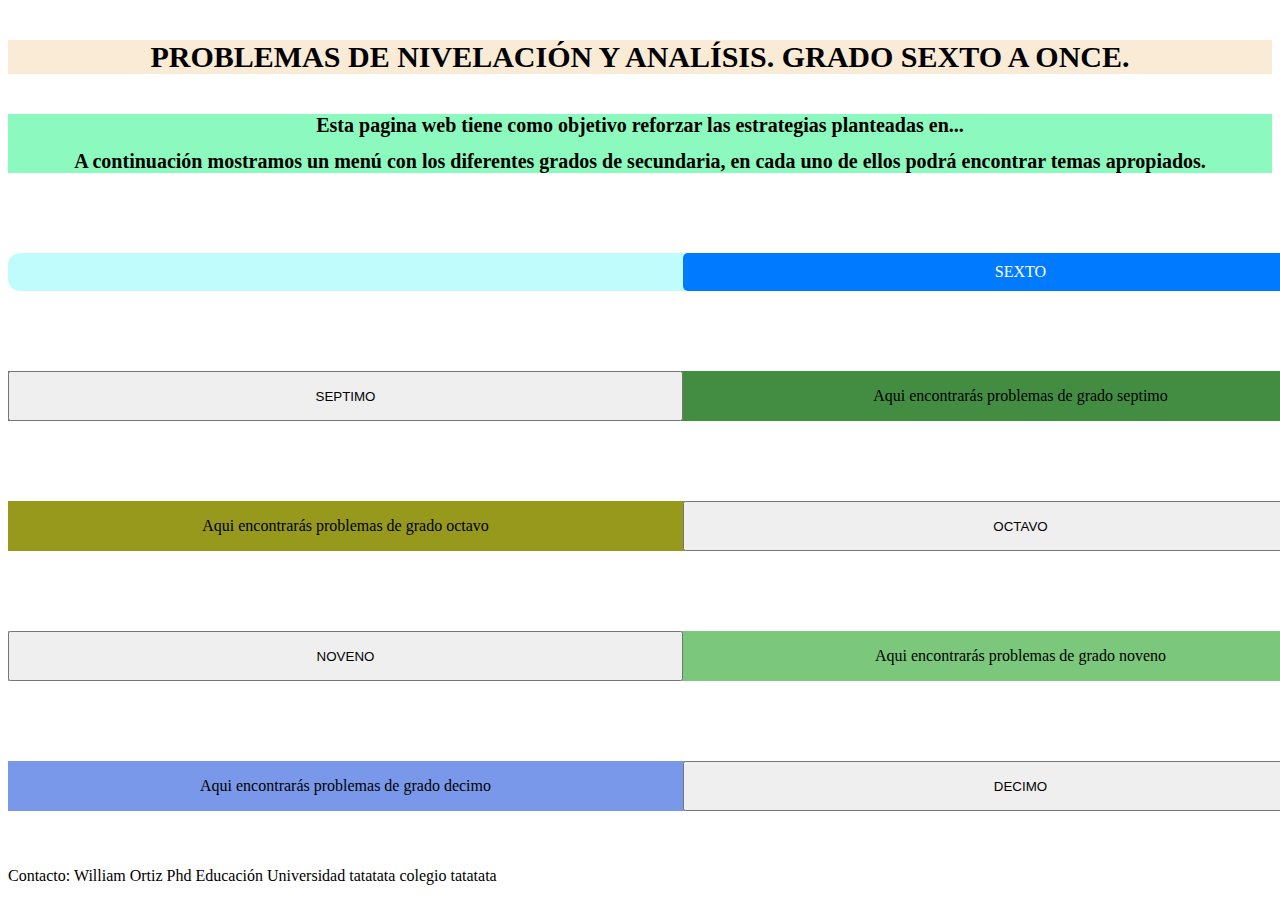
<file: index.html>
<!DOCTYPE html>

<html>
<head> 
    <title>
        POWER PUPILS
     </title>
     <link rel="stylesheet" href="main.css">
     <link rel="stylesheet" href="sexto.css">
     <link rel="stylesheet" href="septimo.css">
     <link rel="stylesheet" href="octavo.css">
     <link rel="stylesheet" href="noveno.css">
     <link rel="stylesheet" href="decimo.css">

     <style>
        .texto-boton,.texto-boton1,.texto-boton2,.texto-boton3,.texto-boton4{
            text-align: center;
        }
     </style>

</head>
<body>

    <div class="header">

        <h1 class="banner">
            PROBLEMAS DE NIVELACIÓN Y ANALÍSIS. GRADO 
            SEXTO A ONCE.
        </h1>

    </div>
   
    <div class="presentacion">

        <h1 class = "sub">
            Esta pagina web tiene como objetivo reforzar las estrategias planteadas en...
        </h1> 

        <h1 class = "sub2" >
            A continuación mostramos un menú con los diferentes grados de secundaria, en cada uno de ellos
            podrá encontrar temas apropiados.
        </h1>

    </div>
    
    
    <div class="botones">

        

        <div class="sexto">
            <span class="tool-tip">
                numeros naturales,
                tablas de frecuencias,
                poligonos, ángulos,
                numeros racionales
            </span>
            <p class ="texto-boton"></p>
            <a class="first" href='seis.html';">
                SEXTO
            </a>
        </div>

        <div class="sept">

            <button class="scnd">
                SEPTIMO
            </button>
            <p class ="texto-boton1">
                Aqui encontrarás problemas de grado septimo
            </p>

        </div>

        <div class="oct">
            <p class ="texto-boton2">
                Aqui encontrarás problemas de grado octavo
            </p>

            <button class="thrd">
                OCTAVO
            </button>            

        </div>

        <div class="nov">

            <button class="frth">
                NOVENO
            </button>

            <p class ="texto-boton3">

                Aqui encontrarás problemas de grado noveno
            </p>

        </div>

        <div class="dec">
            <p class ="texto-boton4">
                Aqui encontrarás problemas de grado decimo
            </p>
            <button class="fifth">
                DECIMO
            </button>


        </div>
                 
    </div>


    <div>
        <p>
            Contacto: William Ortiz Phd Educación
            Universidad tatatata
            colegio tatatata


        </p>
    </div>
  
    



</body>
</html>
</file>
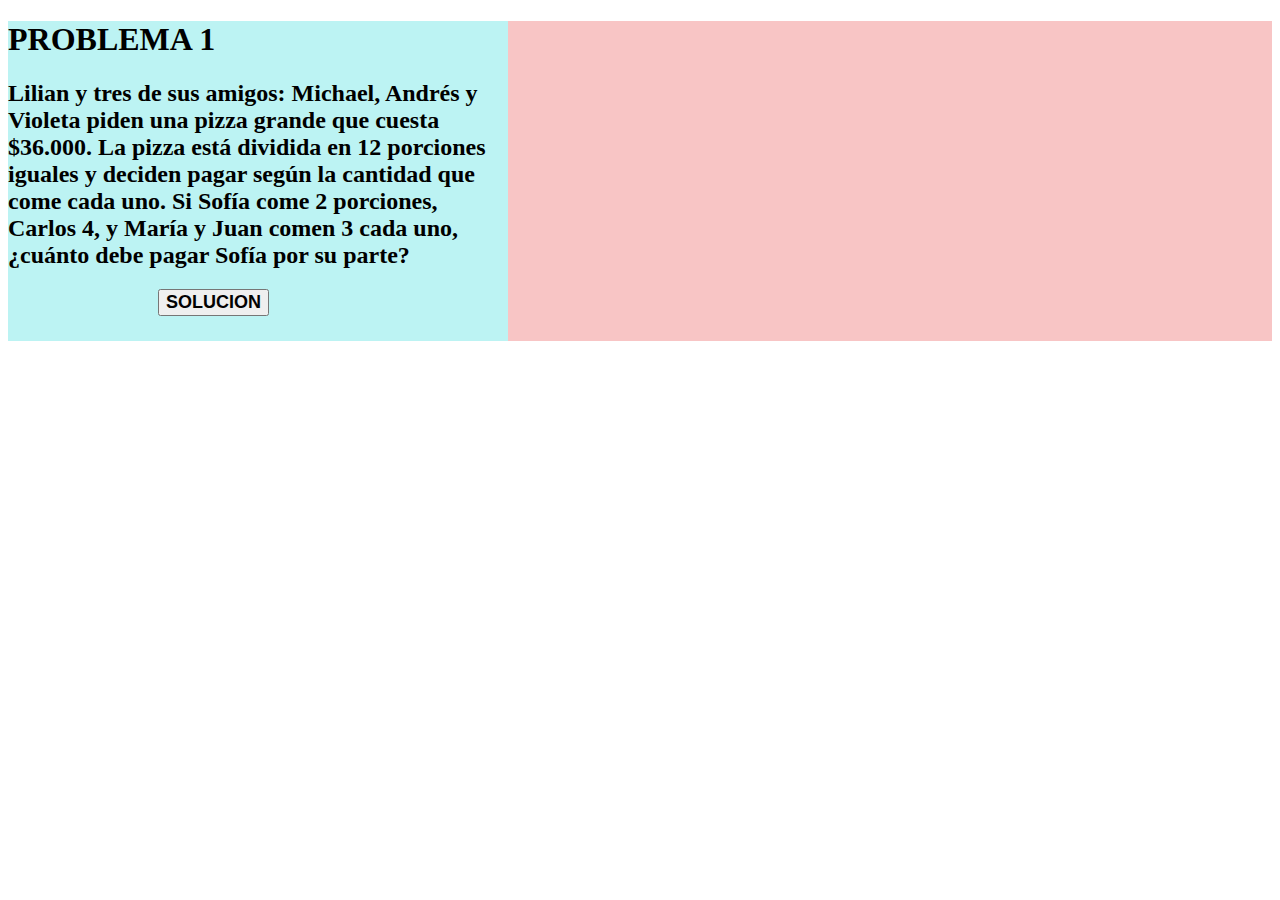
<file: seis.html>
<!DOCTYPE html>
<html>

<head> 
    <link  rel="stylesheet" href="problemas6.css">

</head>



<body> 

    <div class="problemas">
        <div class="problema1">
            <h1>PROBLEMA 1</h1>
            <h2>
              Lilian y tres de sus amigos: Michael, Andrés y Violeta
              piden una pizza grande que cuesta $36.000. La pizza está dividida 
              en 12 porciones iguales y deciden pagar según la cantidad que come cada uno. 
              Si Sofía come 2 porciones, Carlos 4, y María y Juan comen 3 cada uno, 
              ¿cuánto debe pagar Sofía por su parte? 
            </h2>
            <button class="b-solucion">
                SOLUCION
            </button>
            <div class="solucion1">
                <h3>Para encontrar el monto de dinero que debe pagar Sofía
                    primero debemos saber el valor de cada porción.
                </h3>
                <p>Si la pizza cuesta $36000 y hay 12 porciones, entonces:</p>
                <ol>
                    <li>Dividimos el precio total entre las 12 porciones para encontrar
                        el precio de una sola, ya que estas son iguales.</li>
                    <li>Multiplicamos el valor hayado anteriormente por el número de pizzas que comió Sofía,
                        ese es el monto que sofía debe pagar.
                    </li>
                </ol>
                <ol type="I">

                    <li>36000 / 12 = 30000 (Precio de una porción).</li>
                    <li>3000 x 2 = 6000 (Monto a pagar).</li>

                </ol>
                <p>Respuesta: A Sofía le corresponde pagar $6000 por la pizza que comió.</p>
            </div>  
        </div>
    </div>
    <script src="seis.js"></script>
</body>


</html>
</file>
<file: main.css>
.header{
    background-color: antiquewhite;
    margin-top: 40px;
    margin-bottom: 40px;
}
.presentacion{
    tab-size: 10px;
    background-color: rgb(140, 250, 190);
    margin-top: 40px;
    margin-bottom: 40px;
}
.banner{
    font-size: 30px;
    text-align: center;
}
.sub,.sub2{
    font-size: 20px;
    text-align: center;
}
.botones{
    display:grid;
    grid-template-rows: 200px 200px 200px 200px 1frs;
}
</file>
<file: sexto.css>
.sexto{
    border-radius: 12px;
    background-color: rgb(193, 252, 252);
    display: grid;
    grid-template-columns: 675px 675px;
    margin-top: 40px;
    margin-bottom: 40px;
    position: relative;
}
.first{

    display: inline-block; 
    padding: 10px 20px;
    background-color: #007bff; 
    color: white; 
    text-align: center;
    text-decoration: none; 
    border-radius: 5px; 
    border: none; 
    cursor: pointer; 
    font-size: 16px;
}
.first:hover{
    background-color: bisque;
    cursor: pointer;
    color: black;
    
}
.tool-tip{
            
    background-color: rgb(110, 110, 110) ;
    width: 300px;
    border-radius: 9px;
    text-align: center;
    opacity:0;
    transition: opacity 0.5s ;
    visibility: hidden;
    bottom: 110%;
    right: 200px;
    position: absolute;
    z-index: 1;
    color: rgb(255, 231, 231);
    
}
.sexto:hover .tool-tip{
    visibility: visible;
    opacity: 1;
}
</file>
<file: septimo.css>
.sept{
    background-color: rgb(67, 141, 67);
    display: grid;
    grid-template-columns: 675px 675px;
    margin-top: 40px;
    margin-bottom: 40px;
}
</file>
<file: octavo.css>
.oct{
    background-color: rgb(151, 153, 29);
    display: grid;
    grid-template-columns: 675px 675px;
    margin-top: 40px;
    margin-bottom: 40px;
}
</file>
<file: noveno.css>
.nov{
    background-color: rgb(123, 199, 123);
    display: grid;
    grid-template-columns: 675px 675px;
    margin-top: 40px;
    margin-bottom: 40px;
}
</file>
<file: decimo.css>
.dec{
    background-color: rgb(122, 152, 233);
    display: grid;
    grid-template-columns: 675px 675px;
    margin-top: 40px;
    margin-bottom: 40px;
}
</file>
<file: problemas6.css>
.problemas{
        
        background-color: rgb(248, 197, 197);
        
    }
    .problema1{
        
        width: 500px;
        background-color: rgb(188, 243, 243);
        
    }
    .problema2{
        
        width: 500px;
        background-color: rgb(194, 235, 101);
        margin-left: 10%;
    }
    .body{
       color: rgb(131, 165, 165);
    }
    .b-solucion{
        font-size: large;
        font-weight: bold;
        margin-left: 30%;
        margin-bottom: 5%;
        color: rgb(2, 2, 2);

    }
    .solucion1{
        display: none;
        width: 400px;
        border: 2px;
        padding-left: 30px;
    }
    .solucion1.visible{
        display:block;
    }
</file>
